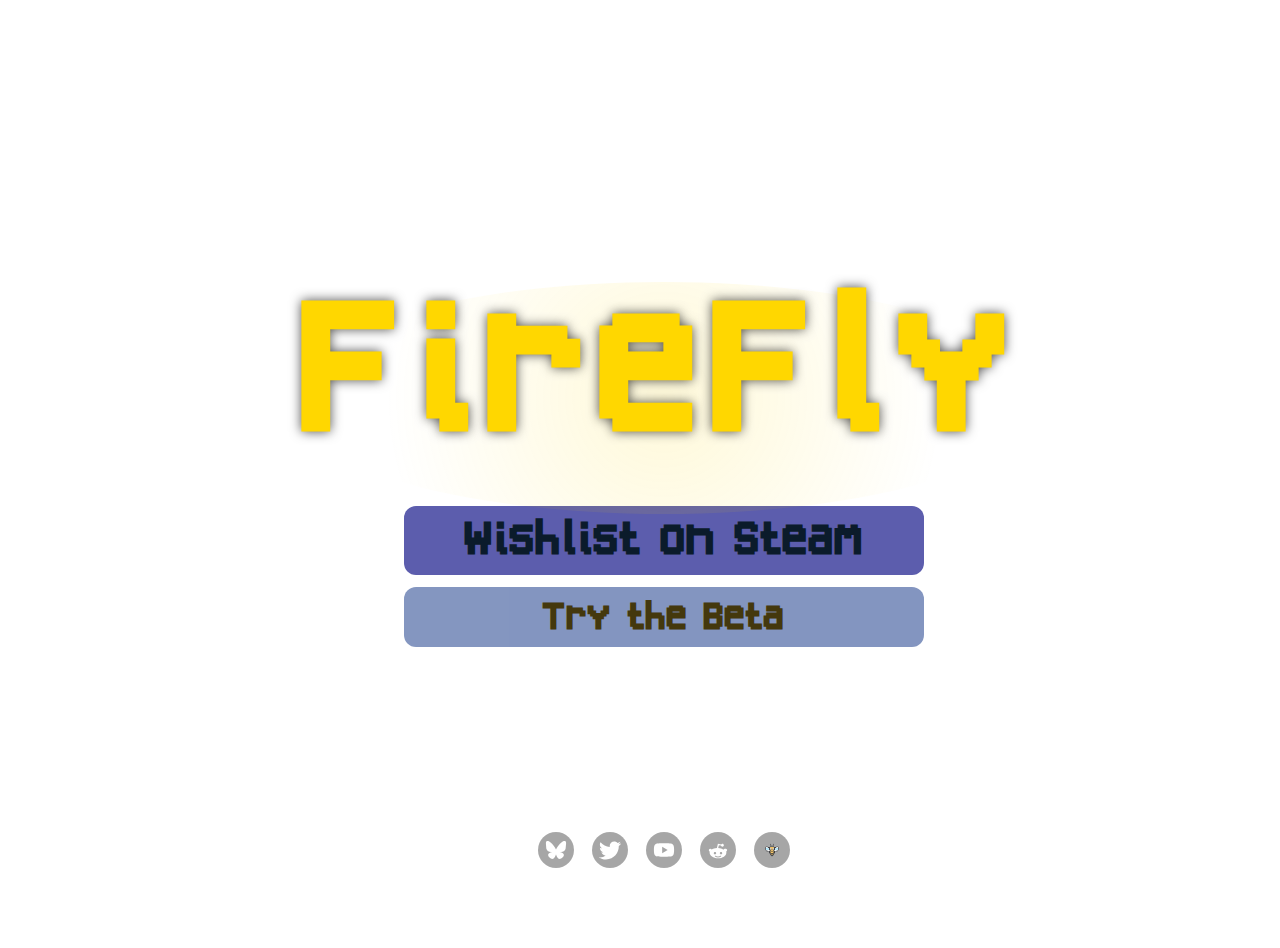
<file: firefly/index.html>
<!DOCTYPE html>
<html>

<head>
    <meta charset="UTF-8">
    <meta name="viewport" content="width=device-width, initial-scale=1">

    <!-- Open Graph meta tags for social media embeds -->
    <meta property="og:title" content="FireFly by Bee Bussell">
    <meta property="og:description" content="Your Light Fuels Your Speed">
    <meta property="og:image" content="https://img.itch.zone/aW1nLzIwNzQzMDYyLnBuZw==/original/HUUrQ7.png">
    <meta property="og:url" content="https://bussell.com/firefly">
    <meta property="og:type" content="website">
    <meta property="og:site_name" content="Bee Bussell">

    <!-- Twitter Card meta tags -->
    <meta name="twitter:card" content="summary_large_image">
    <meta name="twitter:title" content="FireFly by Bee Bussell">
    <meta name="twitter:description" content="Your Light Fuels Your Speed">
    <meta name="twitter:image" content="https://img.itch.zone/aW1nLzIwNzQzMDYyLnBuZw==/original/HUUrQ7.png">

    <!-- Standard meta tags -->
    <meta name="description" content="Your Light Fuels Your Speed">
    <meta name="theme-color" content="#302C60">

    <style>
      /* Embed Tomorrow Night font from site assets */
      @font-face {
        font-family: 'Tomorrow_Night';
        src: url('../wp-content/uploads/et-fonts/Tomorrow_Night.ttf') format('truetype');
        font-display: swap;
      }
      :root{
        --bee-green:#FFFFFF;
        --steam-blue:#5c5dad; /* primary CTA */
        --steam-ink:#0b1b2b;
        --itch-gold:#7d90bd;  /* secondary CTA */
        --itch-ink:#3a2e00;
      }
      html{margin:0;height:100%;overflow:hidden}
      body{margin:0;height:100%;overflow-y:auto;overflow-x:hidden}
      .background{position:absolute;inset:0;width:100%;height:100%;border:none;z-index:0}
      .overlay{position:absolute;inset:0;width:100%;height:100%;display:flex;flex-direction:column;align-items:center;justify-content:center;z-index:1;font-family:'Tomorrow_Night',system-ui,-apple-system,Segoe UI,Roboto,Helvetica,Arial,sans-serif;text-align:center;text-shadow:0 0 12px rgba(0,0,0,0.7);padding:24px}
      .title{font-size:clamp(3.5rem,8vw,6.75rem);color:#FFD700;margin:0 0 .25rem 0;letter-spacing:.1em;font-weight:800;animation:firefly-pulse 2.5s ease-in-out infinite;position:relative;z-index:2;display:inline-block}
      .title .letter{display:inline-block;animation:letter-bounce 4s ease-in-out infinite}
      .title .letter:nth-child(1){animation-delay:0s}
      .title .letter:nth-child(2){animation-delay:.005s}
      .title .letter:nth-child(3){animation-delay:.01s}
      .title .letter:nth-child(4){animation-delay:.015s}
      .title .letter:nth-child(5){animation-delay:.02s}
      .title .letter:nth-child(6){animation-delay:.025s}
      .title .letter:nth-child(7){animation-delay:.03s}
      .title::before{content:'';position:absolute;inset:-20px;background:radial-gradient(circle,rgba(255,215,0,.15) 0%,transparent 70%);border-radius:50%;animation:firefly-aura 3s ease-in-out infinite alternate;z-index:-1}
      .subtitle{font-size:clamp(1.1rem,2.6vw,2.2rem);color:var(--bee-green);margin:.75rem 0 1.25rem 0;font-weight:500;letter-spacing:.05em;text-shadow:0 0 8px rgba(255,255,255,.6);background:linear-gradient(90deg,#ffffff 0%,#ffff99 25%,#ffffcc 50%,#ffff99 75%,#ffffff 100%);background-size:200% 100%;-webkit-background-clip:text;background-clip:text;-webkit-text-fill-color:transparent;animation:shimmer 3s ease-in-out infinite}
      .cta{margin-top:.5rem;display:grid;gap:12px;width:min(520px,92%)}
      .btn{--sweep-dur:0ms;position:relative;overflow:hidden;display:inline-block;text-decoration:none;font-weight:800;border-radius:12px;padding:16px 18px 5px 18px;transition:transform .06s ease,filter .2s ease; text-shadow:none}
      .btn::after{content:"";position:absolute;inset:-1px;background:linear-gradient(120deg, transparent 0%, rgba(255,215,0,0.0) 40%, rgba(255,223,77,0.65) 50%, rgba(255,235,130,0.38) 58%, transparent 75%);transform:translateX(-120%);transition:transform var(--sweep-dur) ease;mix-blend-mode:screen;pointer-events:none}
      .btn:hover{--sweep-dur:650ms;transform:translateY(-1px);filter:brightness(1.02)}
      .btn:hover::after{transform:translateX(120%)}
      .btn:active{transform:translateY(0);filter:brightness(.98)}
      .btn-steam{background:var(--steam-blue);color:var(--steam-ink);font-size:clamp(1.1rem,2.8vw,1.6rem)}
      .btn-itch{background:var(--itch-gold);color:var(--itch-ink);font-size:clamp(1rem,2.4vw,1.3rem);opacity:.95}
      .disclaimer{margin-top:10px;font-size:.95rem;color:rgba(255,255,255,.92)}
      /* Social footer */
      .social{position:absolute;left:0;right:0;bottom:calc(env(safe-area-inset-bottom, 0px) + 80px);display:flex;justify-content:center;gap:18px;z-index:2}
      .social a{display:inline-flex;align-items:center;justify-content:center;width:36px;height:36px;border-radius:50%;background:rgba(0,0,0,.35);backdrop-filter:blur(2px);transition:transform .1s ease, filter .2s ease}
      .social a:hover{transform:translateY(-1px);filter:brightness(1.1)}
      .social svg{width:22px;height:22px;fill:#fff}
      .social img{width:22px;height:22px;object-fit:contain;border-radius:50%}
      .sr-only{position:absolute;width:1px;height:1px;padding:0;margin:-1px;overflow:hidden;clip:rect(0,0,0,0);white-space:nowrap;border:0}
      @keyframes shimmer{0%,100%{background-position:-200% 0}50%{background-position:200% 0}}
      @keyframes letter-bounce{0%,100%{transform:translateY(0) scale(1.02)}50%{transform:translateY(-15px) scale(1.02)}}
      @keyframes firefly-pulse{0%,100%{text-shadow:0 0 3px #FFD700,0 0 6px #FFD700,0 0 10px #FFF176}50%{text-shadow:0 0 8px #FFF176,0 0 20px #FFD700,0 0 30px #FFEB3B}}
      @keyframes firefly-aura{from{opacity:.3;transform:scale(.8)}to{opacity:.6;transform:scale(1.2)}}
      /* Removed stepped text-shadow shimmer; using smooth gradient sweep instead */
    </style>

    <title>FireFly by Bee Bussell</title>
</head>
<body>
  <!-- animated backdrop -->
  <iframe class="background" src="https://www.bbussell.com/BeesBackdrops/FireFlyForest.html?real_time=true&peak_day_hour=13&peak_night_hour=20&test_time=18" loading="eager" title="FireFly backdrop"></iframe>

  <!-- overlay content -->
  <div class="overlay">
    <div class="title" aria-label="FireFly">
      <span class="letter">F</span><span class="letter">i</span><span class="letter">r</span><span class="letter">e</span><span class="letter">F</span><span class="letter">l</span><span class="letter">y</span>
    </div>
    <!-- Buttons placed directly below the title -->
    <nav class="cta" aria-label="Primary actions">
      <!-- Replace APPID with your real Steam app id URL when ready -->
      <a class="btn btn-steAM btn-steam" href="https://store.steampowered.com/app/4002900/FireFly/" target="_blank" rel="noopener" aria-label="Wishlist FireFly on Steam">Wishlist on Steam</a>
      <a class="btn btn-itch" href="https://bbussell.itch.io/firefly" target="_blank" rel="noopener" aria-label="Try the FireFly beta on itch.io">Try the Beta</a>
    </nav>

    <!-- Social links footer -->
    <footer class="social" aria-label="Social links">
      <!-- Bluesky -->
      <a href="https://bsky.app/profile/bbussell.com" target="_blank" rel="noopener" aria-label="Bluesky">
        <span class="sr-only">Bluesky</span>
        <!-- Simple butterfly-esque mark -->
        <svg xmlns="http://www.w3.org/2000/svg" x="0px" y="0px" width="100" height="100" viewBox="0 0 24 24">
<path d="M5.769,3.618C8.291,5.512,11.004,9.352,12,11.412c0.996-2.06,3.709-5.9,6.231-7.793C20.051,2.252,23,1.195,23,4.559	c0,0.672-0.385,5.644-0.611,6.451c-0.785,2.806-3.647,3.522-6.192,3.089c4.449,0.757,5.581,3.265,3.137,5.774	c-4.643,4.764-6.672-1.195-7.193-2.722c-0.095-0.28-0.14-0.411-0.14-0.3c-0.001-0.112-0.045,0.019-0.14,0.3	c-0.521,1.527-2.55,7.486-7.193,2.722c-2.445-2.509-1.313-5.017,3.137-5.774c-2.546,0.433-5.407-0.282-6.192-3.089	C1.385,10.203,1,5.231,1,4.559C1,1.195,3.949,2.252,5.769,3.618L5.769,3.618z"></path>
</svg>
      </a>
      <!-- X (Twitter) -->
      <a href="https://x.com/BumbleB231" target="_blank" rel="noopener" aria-label="X (Twitter)">
        <span class="sr-only">X (Twitter)</span>
        <svg xmlns="http://www.w3.org/2000/svg" x="0px" y="0px" width="100" height="100" viewBox="0 0 50 50">
<path d="M 50.0625 10.4375 C 48.214844 11.257813 46.234375 11.808594 44.152344 12.058594 C 46.277344 10.785156 47.910156 8.769531 48.675781 6.371094 C 46.691406 7.546875 44.484375 8.402344 42.144531 8.863281 C 40.269531 6.863281 37.597656 5.617188 34.640625 5.617188 C 28.960938 5.617188 24.355469 10.21875 24.355469 15.898438 C 24.355469 16.703125 24.449219 17.488281 24.625 18.242188 C 16.078125 17.8125 8.503906 13.71875 3.429688 7.496094 C 2.542969 9.019531 2.039063 10.785156 2.039063 12.667969 C 2.039063 16.234375 3.851563 19.382813 6.613281 21.230469 C 4.925781 21.175781 3.339844 20.710938 1.953125 19.941406 C 1.953125 19.984375 1.953125 20.027344 1.953125 20.070313 C 1.953125 25.054688 5.5 29.207031 10.199219 30.15625 C 9.339844 30.390625 8.429688 30.515625 7.492188 30.515625 C 6.828125 30.515625 6.183594 30.453125 5.554688 30.328125 C 6.867188 34.410156 10.664063 37.390625 15.160156 37.472656 C 11.644531 40.230469 7.210938 41.871094 2.390625 41.871094 C 1.558594 41.871094 0.742188 41.824219 -0.0585938 41.726563 C 4.488281 44.648438 9.894531 46.347656 15.703125 46.347656 C 34.617188 46.347656 44.960938 30.679688 44.960938 17.09375 C 44.960938 16.648438 44.949219 16.199219 44.933594 15.761719 C 46.941406 14.3125 48.683594 12.5 50.0625 10.4375 Z"></path>
</svg>
      </a>
      <!-- YouTube -->
      <a href="https://www.youtube.com/@bmble.b" target="_blank" rel="noopener" aria-label="YouTube">
        <span class="sr-only">YouTube</span>
        <svg viewBox="0 0 24 24" aria-hidden="true"><path d="M23 12c0-2.1-.2-3.9-.6-4.9-.3-.9-1-1.6-1.9-1.9C18.4 4.7 12 4.7 12 4.7s-6.4 0-8.5.5c-.9.3-1.6 1-1.9 1.9C1.2 8.1 1 9.9 1 12s.2 3.9.6 4.9c.3.9 1 1.6 1.9 1.9 2.1.5 8.5.5 8.5.5s6.4 0 8.5-.5c.9-.3 1.6-1 1.9-1.9.4-1 .6-2.8.6-4.9zM10 15.5v-7l6 3.5-6 3.5z"/></svg>
      </a>
      <!-- Reddit -->
      <a href="https://www.reddit.com/r/FireFlyGame/" target="_blank" rel="noopener" aria-label="Reddit">
        <span class="sr-only">Reddit</span>
        <svg viewBox="0 0 24 24" aria-hidden="true"><path d="M20.5 10.5c.9 0 1.5.8 1.5 1.6 0 .7-.4 1.3-1 1.6.1.4.1.8.1 1.2 0 3.3-3.9 6.1-9.1 6.1S2.9 18.2 2.9 15c0-.4 0-.8.1-1.2-.6-.3-1-.9-1-1.6 0-.8.6-1.6 1.5-1.6.7 0 1.2.4 1.5.9 1.5-1 3.6-1.6 5.8-1.7l1.1-4.7 3.6.8c.3-.4.8-.7 1.3-.7.9 0 1.6.7 1.6 1.6s-.7 1.6-1.6 1.6c-.8 0-1.4-.5-1.6-1.2l-2.2-.5-.8 3.2c2.2.1 4.2.7 5.7 1.7.3-.5.9-.9 1.5-.9zM8.7 14.2c-.7 0-1.3.6-1.3 1.3S8 16.8 8.7 16.8s1.3-.6 1.3-1.3-.6-1.3-1.3-1.3zm6.6 0c-.7 0-1.3.6-1.3 1.3s.6 1.3 1.3 1.3 1.3-.6 1.3-1.3-.6-1.3-1.3-1.3zM12 20.1c1.3 0 2.4-.4 3.3-1.1.2-.2.2-.5 0-.7-.2-.2-.5-.2-.7 0-.6.5-1.5.8-2.6.8s-2-.3-2.6-.8c-.2-.2-.5-.2-.7 0s-.2.5 0 .7c.9.7 2 1.1 3.3 1.1z"/></svg>
      </a>
      <!-- Personal site with bee logo -->
      <a href="https://bbussell.com" target="_blank" rel="noopener" aria-label="bbussell.com">
        <span class="sr-only">bbussell.com</span>
        <img src="../wp-content/uploads/2025/05/Bee_solo.png" alt="Bee logo">
      </a>
    </footer>
  </div>
</body>
</html>
</file>
